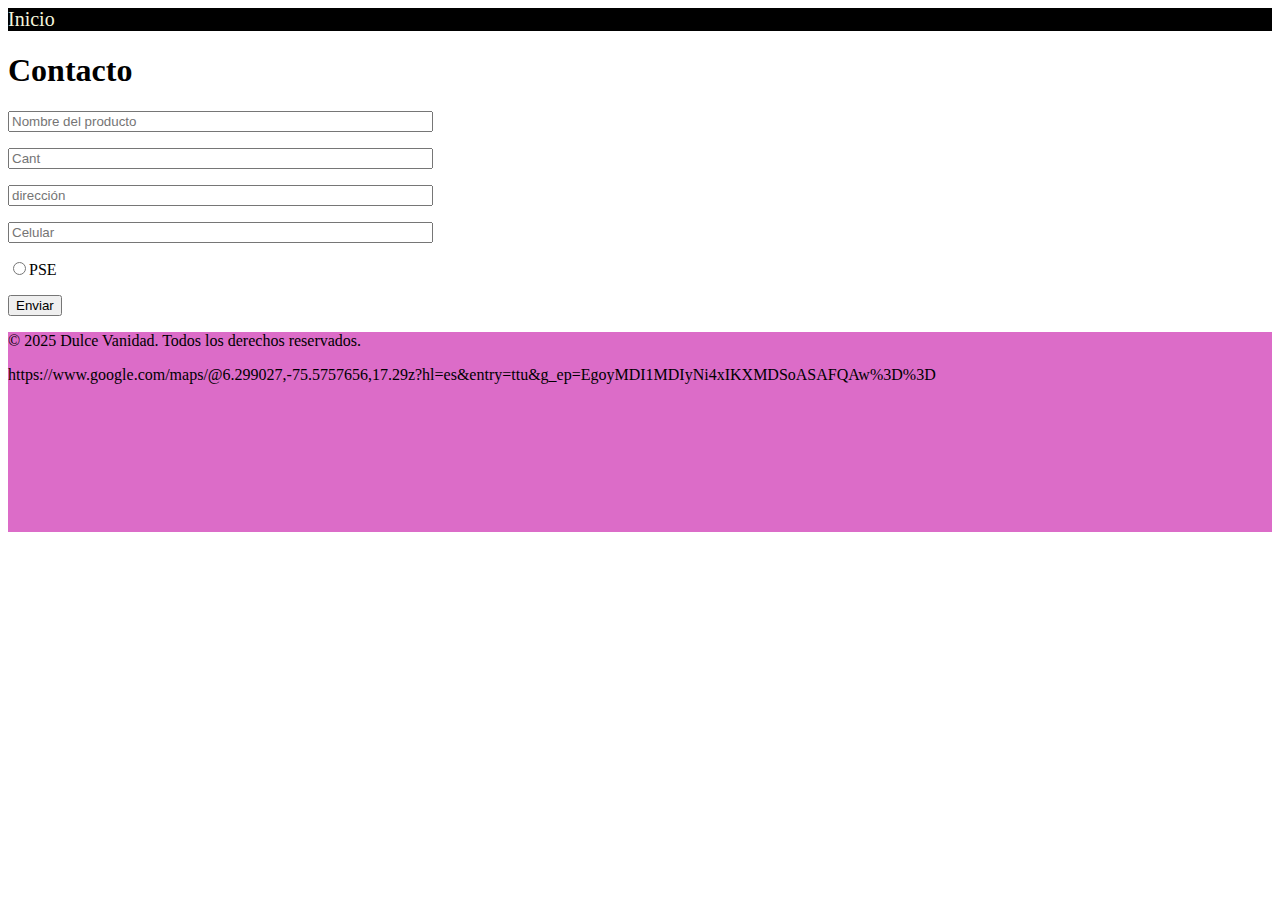
<file: Contacto.html>
<!DOCTYPE html>
<html lang="en">
<head>
    <meta charset="UTF-8">
    <meta name="viewport" content="width=device-width, initial-scale=1.0">
    <title>Document</title>
    <link rel="stylesheet" href="style_contacto.css">
</head>
<body>
    <header>
        <div>
            <a href="index.html">Inicio</a>
        </div>
    </header>
   


    <h1>Contacto</h1>
    <form action="#"method="POST">
        <p>
        <input type="text" size="50"maxlength="30" placeholder="Nombre del producto">
        </p>
        </p>
        <input type="numero" size="50"maxlength="2" placeholder="Cant">
        </p>
        </p>
        <input type="text" size="50"maxlength="20" placeholder="dirección">
        </p>
        </p>
        <input type="numero" size="50"maxlength="10" placeholder="Celular">
        </p>
        </p>
        <input type="radio" name="PSE" value="PSe" >PSE
        
        <p>
            <input type="button" value="Enviar">
        </p>
    
        <footer>
            <p>&copy; 2025 Dulce Vanidad. Todos los derechos reservados.</p>
            <map name="Dulce">https://www.google.com/maps/@6.299027,-75.5757656,17.29z?hl=es&entry=ttu&g_ep=EgoyMDI1MDIyNi4xIKXMDSoASAFQAw%3D%3D</map>
        </footer>
    


</body>
</html>
</file>
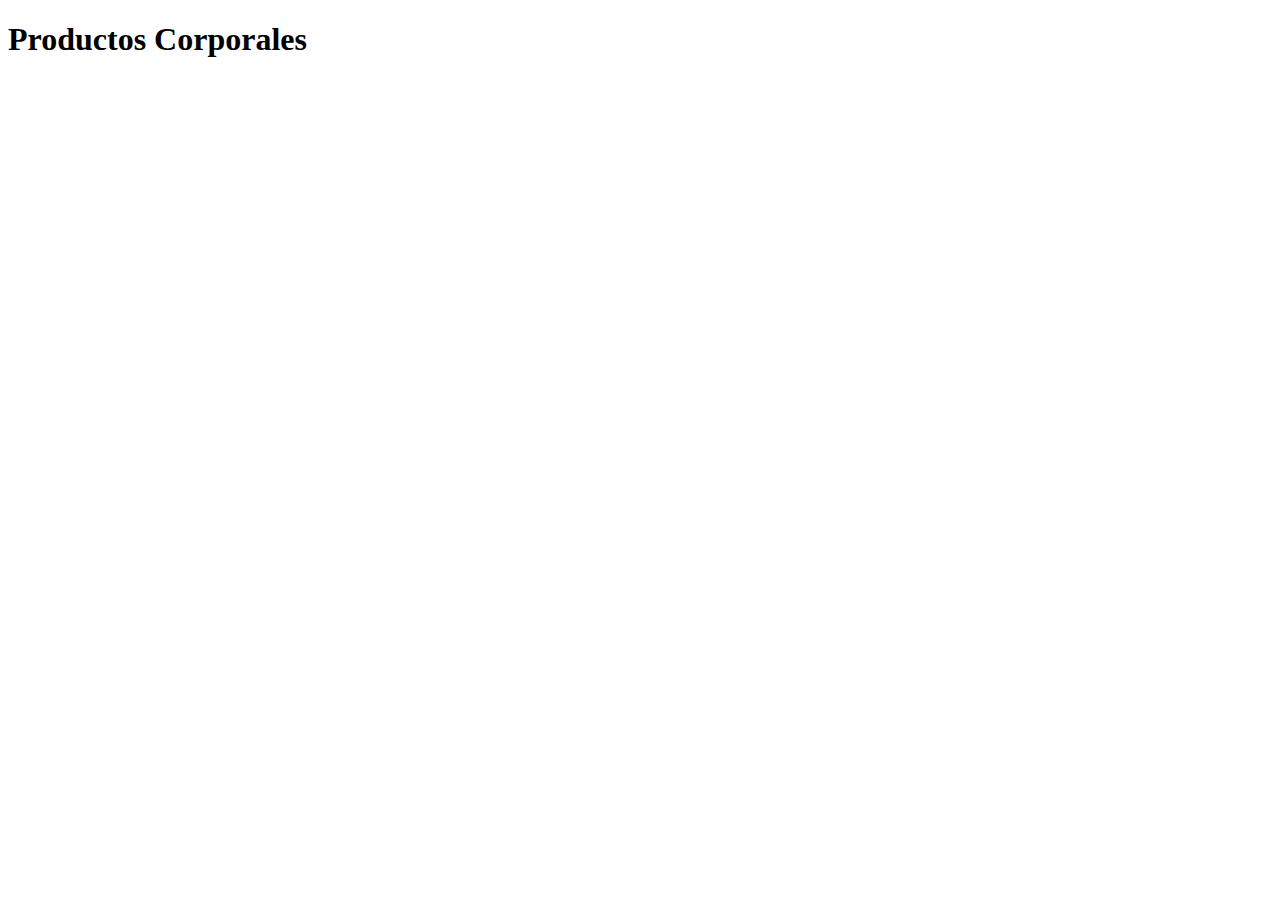
<file: Corporales.html>
<!DOCTYPE html>
<html lang="en">
<head>
    <meta charset="UTF-8">
    <meta name="viewport" content="width=device-width, initial-scale=1.0">
    <title>Document</title>
</head>
<body>
    <h1>Productos Corporales</h1>
</body>
</html>
</file>
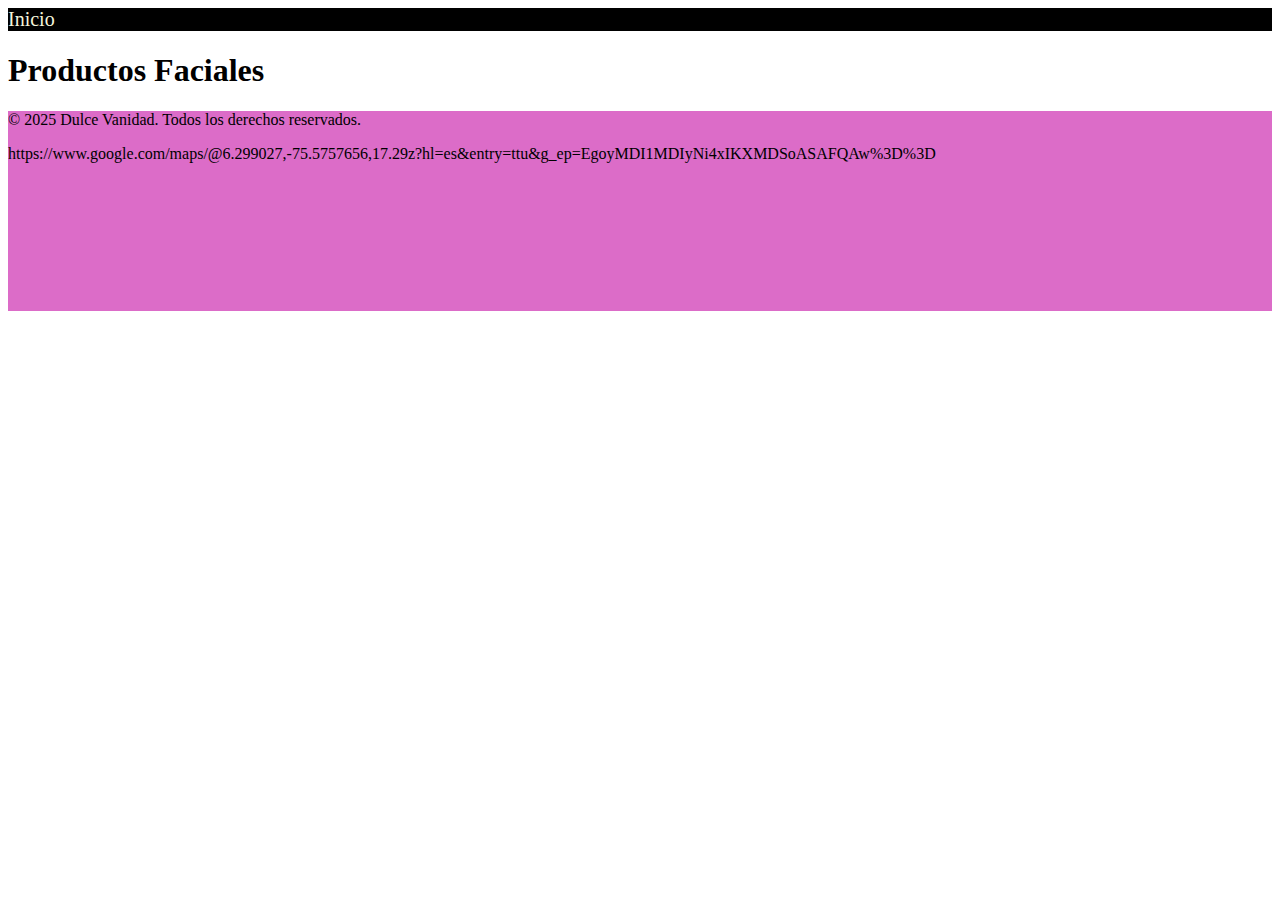
<file: Faciales.html>
<!DOCTYPE html>
<html lang="en">
<head>
    <meta charset="UTF-8">
    <meta name="viewport" content="width=device-width, initial-scale=1.0">
    <title>Document</title>
    <link rel="stylesheet" href="style_faciales.css">
</head>
<body>
    <header>
        <div>
            <a href="index.html">Inicio</a>
        </div>
    </header>


    <h1>Productos Faciales</h1>


    <footer>
        <p>&copy; 2025 Dulce Vanidad. Todos los derechos reservados.</p>
        <map name="Dulce">https://www.google.com/maps/@6.299027,-75.5757656,17.29z?hl=es&entry=ttu&g_ep=EgoyMDI1MDIyNi4xIKXMDSoASAFQAw%3D%3D</map>
    </footer>

</body>
</html>
</file>
<file: style_contacto.css>
header{
    background: black;
    

}
header :hover{
    color: aqua;
}
a {
   font-size: 20px;
   color: beige;
   text-decoration: none;
}
footer{

    background-color: rgb(220, 108, 200);
    height: 200px;
    
}
</file>
<file: style_faciales.css>
header{
    background: black;
    

}
header :hover{
    color: aqua;
}
a {
   font-size: 20px;
   color: beige;
   text-decoration: none;
}
footer{

    background-color: rgb(220, 108, 200);
    height: 200px;
    
}
</file>
